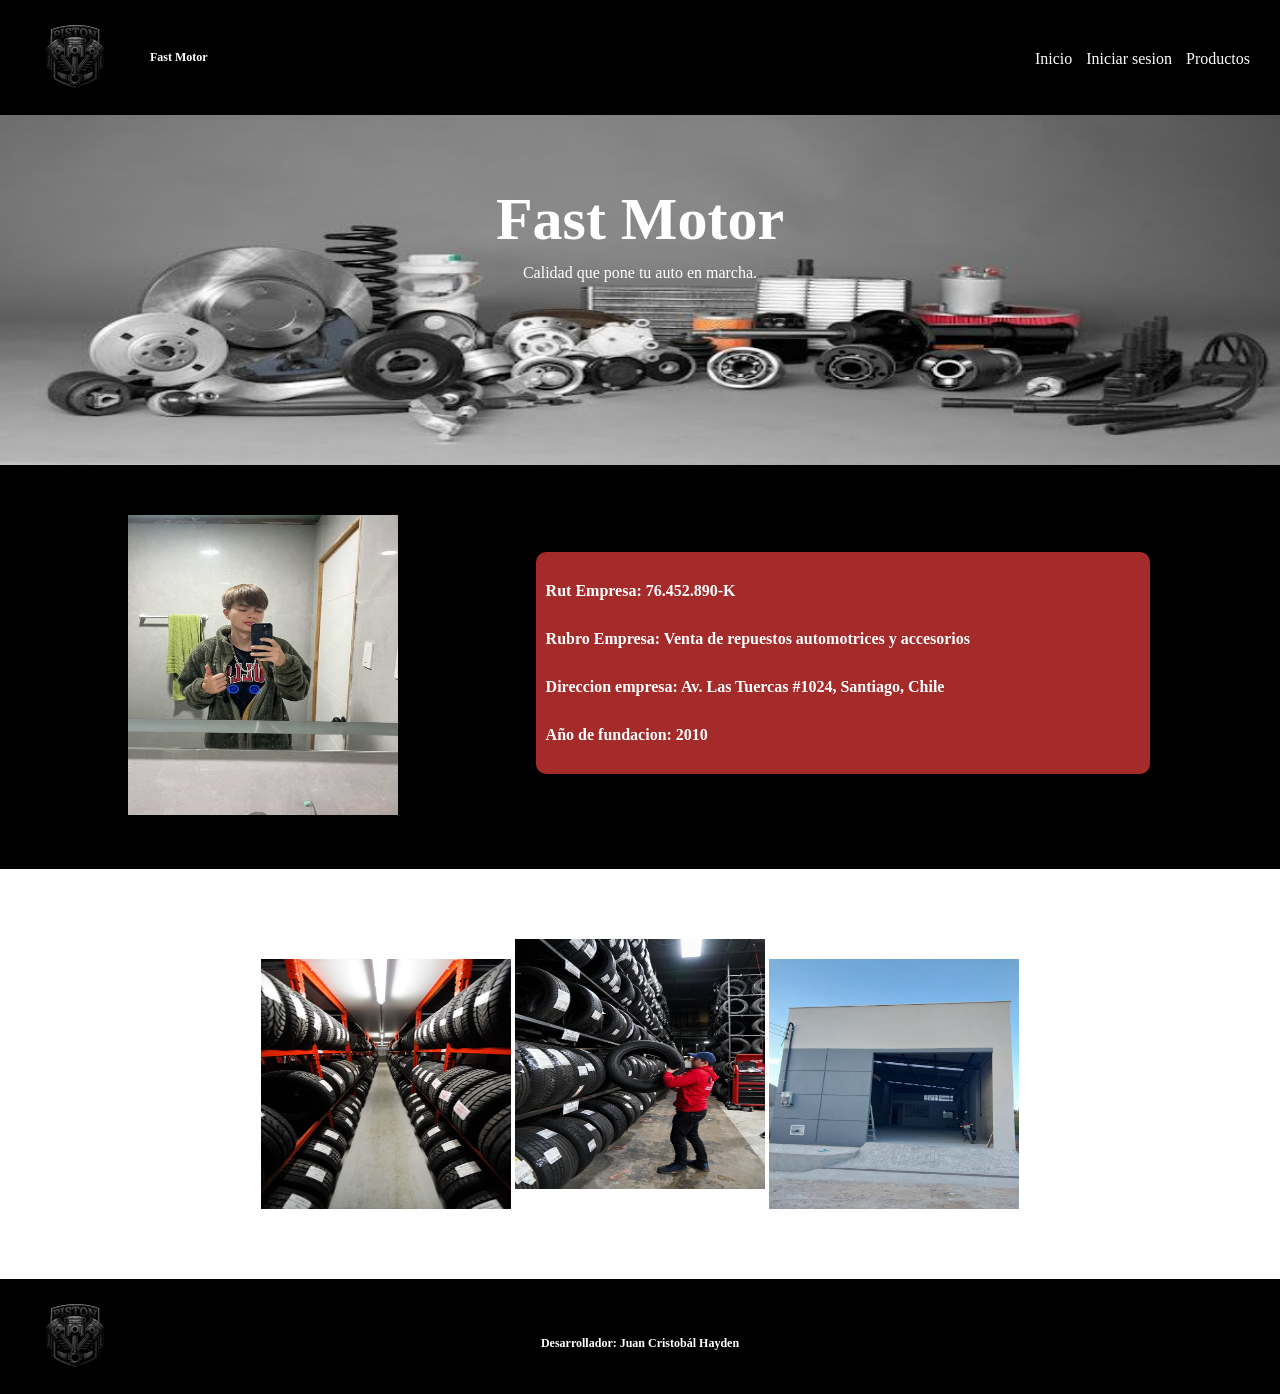
<file: index.html>
<!DOCTYPE html>
<html lang="en">
<head>
    <meta charset="UTF-8">
    <meta name="viewport" content="width=device-width, initial-scale=1.0">
    <title>Fast Motor</title>
    <link rel="stylesheet" href="css/main.css">
</head>
<body>
    <header>
        <div class="container_logo">
        <a href="index.html"><img  src="imagenes/xd.PNG" alt="Logo"></a>
        </div>
        <div class="container_nombre">
        <h1>Fast Motor</h1>
        </div>
        <nav>
            <a href="index.html">Inicio</a>
            <a href="login.html">Iniciar sesion</a>
            <a href="galeria.html">Productos</a>
            
        </nav>
    </header>



    <main>
        <section class="seccion_imagen_principal">
         
            <img  src="imagenes/repuestos.jpg" alt="">
            <div class="titulo_principal">
            <h1>Fast Motor</h1>
            <p>Calidad que pone tu auto en marcha.</p>
            </div>
        </section>

        <section class="seccion_informacion">
            <div class="container_estudiante">
                <img src="imagenes/yo_despues_de_programar.jpg" alt="Foto de estudiante">
                
            </div>

            <div class="container_informacion">
                <strong><p>Rut Empresa: 76.452.890-K</p></strong>
               <strong><p>Rubro Empresa: Venta de repuestos automotrices y accesorios</p></strong>
               <strong><p>Direccion empresa: Av. Las Tuercas #1024, Santiago, Chile</p></strong>
               <strong><p>Año de fundacion: 2010</p></strong>

            </div>

            <div style="clear: both;"></div>
        </section>

        <section class="seccion_imagen_representativa">
            <figure class="container_imagen_representativa">
                    <center>
                            <img class="imagen_representativa" src="imagenes/almacen.jpg" alt="imagen representativa">
                            <img class="imagen_representativa2" src="imagenes/almacen 2.jpg" alt="imagen representativa">
                            <img class="imagen_representativa" src="imagenes/edificio.jpg" alt="imagen representativa">
                    </center>
            </figure>
            

        </section>

    </main>
    

    <footer>
        <img  src="imagenes/xd.PNG" alt="Logo de footer">
        <div class="desarrollador">
        <strong>Desarrollador: Juan Cristobál Hayden</strong>
        </div>
    </footer>
</body>
</html>
</file>
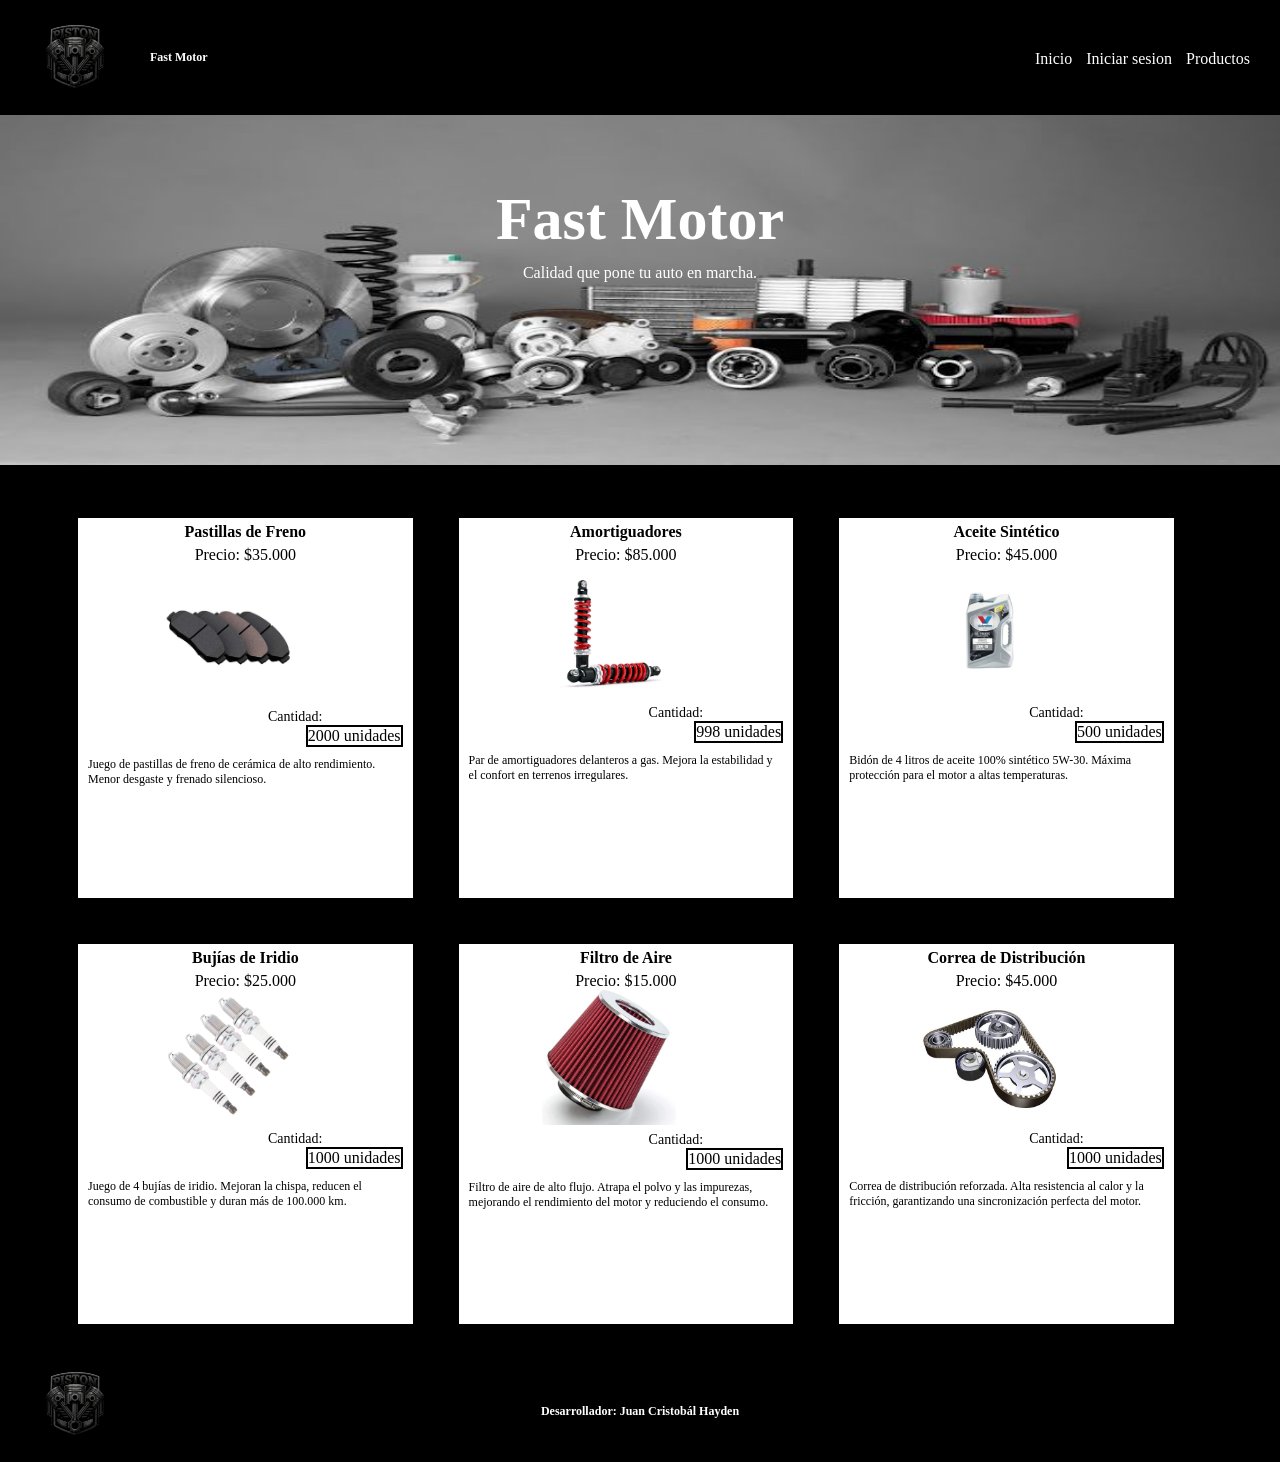
<file: galeria.html>
<!DOCTYPE html>
<html lang="en">
<head>
    <meta charset="UTF-8">
    <meta name="viewport" content="width=device-width, initial-scale=1.0">
    <link rel="stylesheet" href="css/main.css">
    <link rel="stylesheet" href="css/galeria.css">
    <title>Galeria</title>
</head>
<body>
     <header>
        <div class="container_logo">
        <a href="index.html"><img  src="imagenes/xd.PNG" alt="Logo"></a>
        </div>
        <div class="container_nombre">
        <h1>Fast Motor</h1>
        </div>
        <nav>
        
            <a href="index.html">Inicio</a>
            <a href="login.html">Iniciar sesion</a>
            <a href="galeria.html">Productos</a>
            
        </nav>
    </header>

    <main>

        <section class="seccion_imagen_principal">
         
            <img  src="imagenes/repuestos.jpg" alt="">
            <div class="titulo_principal">
            <h1>Fast Motor</h1>
            <p>Calidad que pone tu auto en marcha.</p>
            </div>
        </section>

        <section class="seccion_galeria">
            <div class="container_galeria">
                <article class="tarjeta_producto1">
                    <div class="container_titulo" >
                    <h4 class="titulo">Pastillas de Freno</h4>
                    <p class="precio">Precio: $35.000</p>
                    
                    <img class="imagen_producto1" src="imagenes/productos/pastillas.jpg" alt="imagen de producto">
                    
                    <p class="cantidad">Cantidad: </p>
                    
                    <div class="unidades">
                        <p>2000 unidades</p>
                    </div>
                    <div class="container_descripcion">
                        <p>Juego de pastillas de freno de cerámica de alto rendimiento. Menor desgaste y frenado silencioso.</p>
                    </div>
                </article>

                <article class="tarjeta_producto">
                    <div class="container_titulo" >
                    <h4 class="titulo">Amortiguadores</h4>
                    <p class="precio">Precio: $85.000</p>
                    </div>
                    
                    <img class="imagen_producto" src="imagenes/productos/armortiguador.jpg" alt="imagen de producto">
                    
                    <p class="cantidad">Cantidad: </p>
                    
                    <div class="unidades">
                        <p>998 unidades</p>
                    </div>
                    <div class="container_descripcion">
                        <p>Par de amortiguadores delanteros a gas. Mejora la estabilidad y el confort en terrenos irregulares.</p>
                    </div>
                </article>

                <article class="tarjeta_producto">
                    <div class="container_titulo" >
                    <h4 class="titulo">Aceite Sintético</h4>
                    <p class="precio">Precio: $45.000</p>
                    
                    <img class="imagen_producto" src="imagenes/productos/aceite.jpg" alt="imagen de producto">
                    
                    <p class="cantidad">Cantidad: </p>
                    
                    <div class="unidades">
                        <p>500 unidades</p>
                    </div>
                    <div class="container_descripcion">
                        <p>Bidón de 4 litros de aceite 100% sintético 5W-30. Máxima protección para el motor a altas temperaturas.</p>
                    </div>
                </article>

                <article class="tarjeta_producto">
                    <div class="container_titulo" >
                    <h4 class="titulo">Bujías de Iridio</h4>
                    <p class="precio">Precio: $25.000</p>
                    
                    <img class="imagen_producto" src="imagenes/productos/bujias.jpg" alt="imagen de producto">
                    
                    <p class="cantidad">Cantidad: </p>
                    
                    <div class="unidades">
                        <p>1000 unidades</p>
                    </div>
                    <div class="container_descripcion">
                        <p>Juego de 4 bujías de iridio. Mejoran la chispa, reducen el consumo de combustible y duran más de 100.000 km.</p>
                    </div>
                </article>

                <article class="tarjeta_producto">
                    <div class="container_titulo" >
                    <h4 class="titulo">Filtro de Aire</h4>
                    <p class="precio">Precio: $15.000</p>
                    
                    <img class="imagen_producto" src="imagenes/productos/conoaire.jpg" alt="imagen de producto">
                    
                    <p class="cantidad">Cantidad: </p>
                    
                    <div class="unidades">
                        <p>1000 unidades</p>
                    </div>
                    <div class="container_descripcion">
                        <p>Filtro de aire de alto flujo. Atrapa el polvo y las impurezas, mejorando el rendimiento del motor y reduciendo el consumo.</p>
                    </div>
                </article>

                <article class="tarjeta_producto">
                    <div class="container_titulo" >
                    <h4 class="titulo">Correa de Distribución</h4>
                    <p class="precio">Precio: $45.000</p>
                    
                    <img class="imagen_producto" src="imagenes/productos/correa.jpg" alt="imagen de producto">
                    
                    <p class="cantidad">Cantidad: </p>
                    
                    <div class="unidades">
                        <p>1000 unidades</p>
                    </div>
                    <div class="container_descripcion">
                        <p>Correa de distribución reforzada. Alta resistencia al calor y la fricción, garantizando una sincronización perfecta del motor.</p>
                    </div>
                </article>
            </div>

            <div style="clear: both;"></div>

        </section>

        <footer>
        <img  src="imagenes/xd.PNG" alt="Logo de footer">
        <div class="desarrollador">
        <strong>Desarrollador: Juan Cristobál Hayden</strong>
        </div>
        </footer>
    
</body>
</html>
</file>
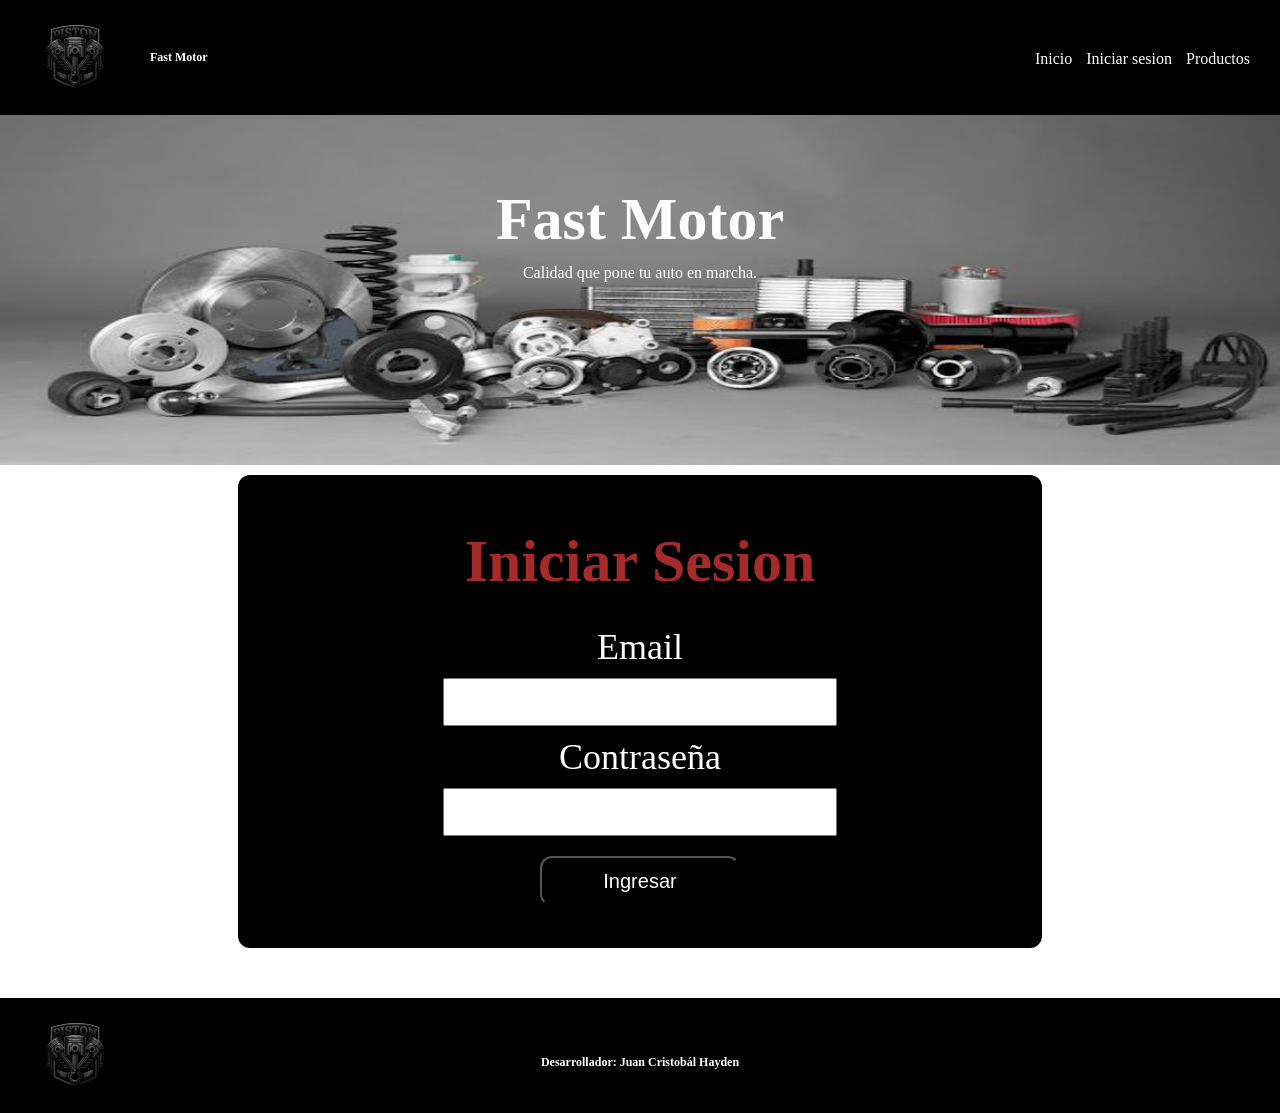
<file: login.html>
<!DOCTYPE html>
<html lang="en">
<head>
    <meta charset="UTF-8">
    <meta name="viewport" content="width=device-width, initial-scale=1.0">
    <link rel="stylesheet" href="css/main.css">
    <link rel="stylesheet" href="css/login.css">
    <title>Iniciar Sesion</title>
</head>
<body>
    <header>
        <div class="container_logo">
        <a href="index.html"><img  src="imagenes/xd.PNG" alt="logo"></a>
        </div>
        <div class="container_nombre">
        <h1>Fast Motor</h1>
        </div>
        <nav>
        
            <a href="index.html">Inicio</a>
            <a href="login.html">Iniciar sesion</a>
            <a href="galeria.html">Productos</a>
            
        </nav>
    </header>

    <main>

        <section class="seccion_imagen_principal">
         
            <img  src="imagenes/repuestos.jpg" alt="">
            <div class="titulo_principal">
            <h1>Fast Motor</h1>
            <p>Calidad que pone tu auto en marcha.</p>
            </div>
        </section>

        <section class="seccion_login">
            <div class="container_login">
                <h1>Iniciar Sesion</h1>
                <form action="">
                    <p class="titulo_input">Email</p>
                    <input class="input" type="text" >
                    <br>
                    <p class="titulo_input">Contraseña</p>
                    <input class="input" type="text">
                    <br>
                    <center>
                    <input class="boton" type="submit" value="Ingresar" />
                    </center>
                </form>
            </div>
        </section>
    </main>

    <footer>
        <img  src="imagenes/xd.PNG" alt="Logo de footer">
        <div class="desarrollador">
        <strong>Desarrollador: Juan Cristobál Hayden</strong>
        </div>
    </footer>
    
</body>
</html>
</file>
<file: css/main.css>
*{
    margin: 0;
    padding: 0;
    }


header{
    
    height: 115px;
    
    background-color: black;
    
    
    
}

.container_logo img{
    float: left;
    width: 150px;
    height: auto;

}

.container_nombre h1{
    color: white;
    text-align: center;
    float: left;
    margin-top: 50px;
    font-size: 12px;
    
}


nav{
    
    float: right;
    margin-top: 50px;
    padding-right: 25px;
}

nav a{
    color: white;
    padding: 5px;
    display: inline;
    text-decoration: none;

}
nav a:hover{
    color: brown;

}

/*Seccion principal*/



.seccion_imagen_principal{
    position: relative;
    
    
    height: 350px;
    clear: both;
    
    background-color: black;
   
    
    
    
}

.titulo_principal{
    
    width: 400px;
    
    color: white;
    
    
    width: 90%;
    left: 5%;
    top: 20%;
    
    position: absolute;
}

.titulo_principal h1{
    text-align: center;
    font-size: 60px;
    
}

.titulo_principal p{
    padding-top: 10px;
    text-align: center;
    font-size: 16px;
}
.seccion_imagen_principal img{
    height: 100%;
    width: 100%;
    
    

 }

 



 /*Seccion de informacion*/
 

 .seccion_informacion{
    
    background-color: black;
    padding-top: 50px;
    padding-left: 10%;
    padding-right: 10%;;
    padding-bottom: 50px;
    
    height: auto;
    
    

 }



 .container_estudiante{
    float: left;
    width: 300px;


 }

 .container_estudiante img{
    max-height: 300px;
    width: 90%;
 }


 .container_informacion{
    float: right;
    text-align: left;
    height: auto;
    width: 60%;
    margin-top: 35px;
    padding-bottom: 30px;
   
    
    
    background-color: brown;
    border-radius: 12px;
    border: 2px solid black;

 }
 
 
 .container_informacion p{
    padding-left: 10px;
    padding-top: 30px;
    color: white;
    
    
    
 }


 .seccion_imagen_representativa{
    height: 350px;
    background-color: white;
    padding-top: 30px;
    padding-bottom: 30px;
    clear: both;
 }




 .imagen_representativa{
    margin-top: 60px;
    height: 250px;
    width: 250px;
    
 }

 .imagen_representativa2{
    margin-top: 40px;
    padding-bottom: 20px;
    height: 250px;
    width: 250px;
    
 }


 /*Footer*/

 footer{
    clear: both;
    text-align: center;
    height: 115px;
    max-width: 100%;
    background-color: black;
    color: white;
 }

 footer img{
    float: left;
    width: 150px;
    height: auto;
 }

 .desarrollador{
    font-size: 12px;
    padding-top: 57px;
    padding-right: 150px;
 }


 @media screen and (max-width: 800px){

    header{
        height: auto;
        padding-bottom: 20px;
        text-align: center;
    }

    .container_logo img{
        float: none;
        display: block;
        margin:  auto;
    }

    .container_nombre h1{

        float: none;
        
        text-align: center;
        margin: 0;
    }

    nav{
        float: none;
        margin-top: 15px;
        text-align: center;
        padding-right: 0;

    }

    /*Seccion principal*/

    .seccion_imagen_principal{

        height: 250px;
    }

    .titulo_principal{
        width: 90%;
        left: 5%;
        top: 20%;
    }

    .titulo_principal h1{
        font-size: 35px;
    }

    /*Seccion Informacin*/

    .seccion_informacion{
        height: auto;
        padding-left: 5%;
        padding-right: 5%;
    }

    .container_estudiante{
        float: none;
        width: 50%;
        margin: auto;

    }

    .container_estudiante img{
        max-height: 400px;
        display: block;
    }

    .container_informacion{
        float: none;
        width: auto;
        margin-top: 20px;
        height: auto;
        padding-bottom: 20px;
        
    }

    /*Seccion Imagenes*/

    .seccion_imagen_representativa{
        height: auto;
        padding-top: 20px;
        padding-bottom: 20px;
    }

    .imagen_representativa, .imagen_representativa2{
        display: block;
        width: 60%;
        height: auto;
        margin: 40px auto;
        padding: 0;
    }

    
    /*Footer*/

    footer{
        height: auto;
    
    }

    footer img{
        float: none;
        display: block;
    }

    .desarrollador{

        padding-top: 10px;
        padding-bottom: 40px;
        padding-right: 0;
        
    }
    
 }
 
@media screen and (max-width: 950px){
    .seccion_informacion{
        height: auto;
        padding-left: 5%;
        padding-right: 5%;
    }

    .container_estudiante{
        float: none;
        width: 45%;
        margin: auto;

    }

    .container_informacion{
        float: none;
        width: auto;
        margin-top: 20px;
        height: auto;
        padding-bottom: 20px;
    }

}
</file>
<file: css/galeria.css>
.seccion_galeria{
    
    padding-top: 20px;
    padding-left: 25px;
    background-color: black;
    
    
}

.container_galeria{
    margin: auto 20px;
    background-color: black;
    
    padding: 10px;
    
    
}

.tarjeta_producto,.tarjeta_producto1{
    color: black;
    background-color: white;
    float: left;
    margin-top: 20px;
    margin-bottom: 20px;
    margin-left: 20px;
    margin-right: 20px;
    width: 28%;
    height: 380px;
    border: 3px solid black;

}


.titulo{
    text-align: center;
    padding: 5px;
}

.precio{
    text-align: center;
}

.imagen_producto{
    padding-left: 25%;
    padding-right: 20%;
    width: 40%;
}

.imagen_producto1{
    padding-top: 38px;
    padding-bottom: 30px;
    padding-left: 25%;
    padding-right: 20%;
    width: 40%;
}

.cantidad{
    padding-top: 3px;
    padding-left: 190px;
    float: left;
    font-size: 14px;
    

}

.unidades{
    margin-right: 10px;
    
    float: right;
    border: 2px solid black;
}

.container_descripcion{
    padding: 10px;
    
    clear: both;
    font-size: 12px;
}

@media screen and (max-width: 800px){

    .seccion_galeria{
        width: 100%;
        height: auto;
        padding-left: 0;
    }

    .tarjeta_producto, .tarjeta_producto1{
        width: 70%;
        float: none;
        height: auto;
        margin: 20px auto;
    }

    .imagen_producto, .imagen_producto1{
        padding-left: 0;
        padding-right: 0;
        display: block;
        margin: 0 auto;
        width: 60%;
    }

    .cantidad{
        padding-left: 20px;
    }
}

@media screen and (max-width: 950px){

    .seccion_galeria{
        width: 100%;
        height: auto;
        padding-left: 0;
    }

    .tarjeta_producto, .tarjeta_producto1{
        width: 70%;
        float: none;
        height: auto;
        margin: 20px auto;
    }

    .imagen_producto, .imagen_producto1{
        padding-left: 0;
        padding-right: 0;
        display: block;
        margin: 0 auto;
        width: 60%;
    }

    .cantidad{
        padding-left: 20px;
    }

}
</file>
<file: css/login.css>
.seccion_login{
    padding-top: 10px;
    background-color: white;
    height: auto;
    padding-bottom: 50px;
    
    
}

.container_login{
    
    margin: 0 auto;
    border-radius: 12px;
    border: 2px solid black;
    width: 800px;
    max-width: 90%;
    height: auto;
    padding-bottom: 40px;
    background-color: black;
       }
   
    

.container_login h1{
    color: brown;
    font-size: 60px;
    margin-bottom: 20px;
    padding-top: 50px;
    text-align: center;
}

.container_login form{
    text-align: center;
}


.titulo_input{
    color: white;
    font-size: 36px;
    padding: 10px;
    display: block;
}


.input{
    font-size: 30px;
    padding: 5px;
    margin: 0 auto;

}

.boton{
    border-radius: 12px;
    color: white;
    background-color: black;
    font-size: 20px;
    height: 50px;
    width: 200px;
    margin: 0 auto;
    margin-top: 20px;
    
}

.boton:hover{
    background-color: brown
}


@media screen and (max-width: 800px){
    
    .container_login{
        width: 90%;
        margin-top: 30px;
    }

    .container_login h1{
        font-size: 40px;
        padding-top: 30px;
    }

    .titulo_input{
        font-size: 24px;
    }

    .input{
        width: 85%;
        font-size: 18px;
    }

    .boton{
        width: 60%;
    }
}
</file>
